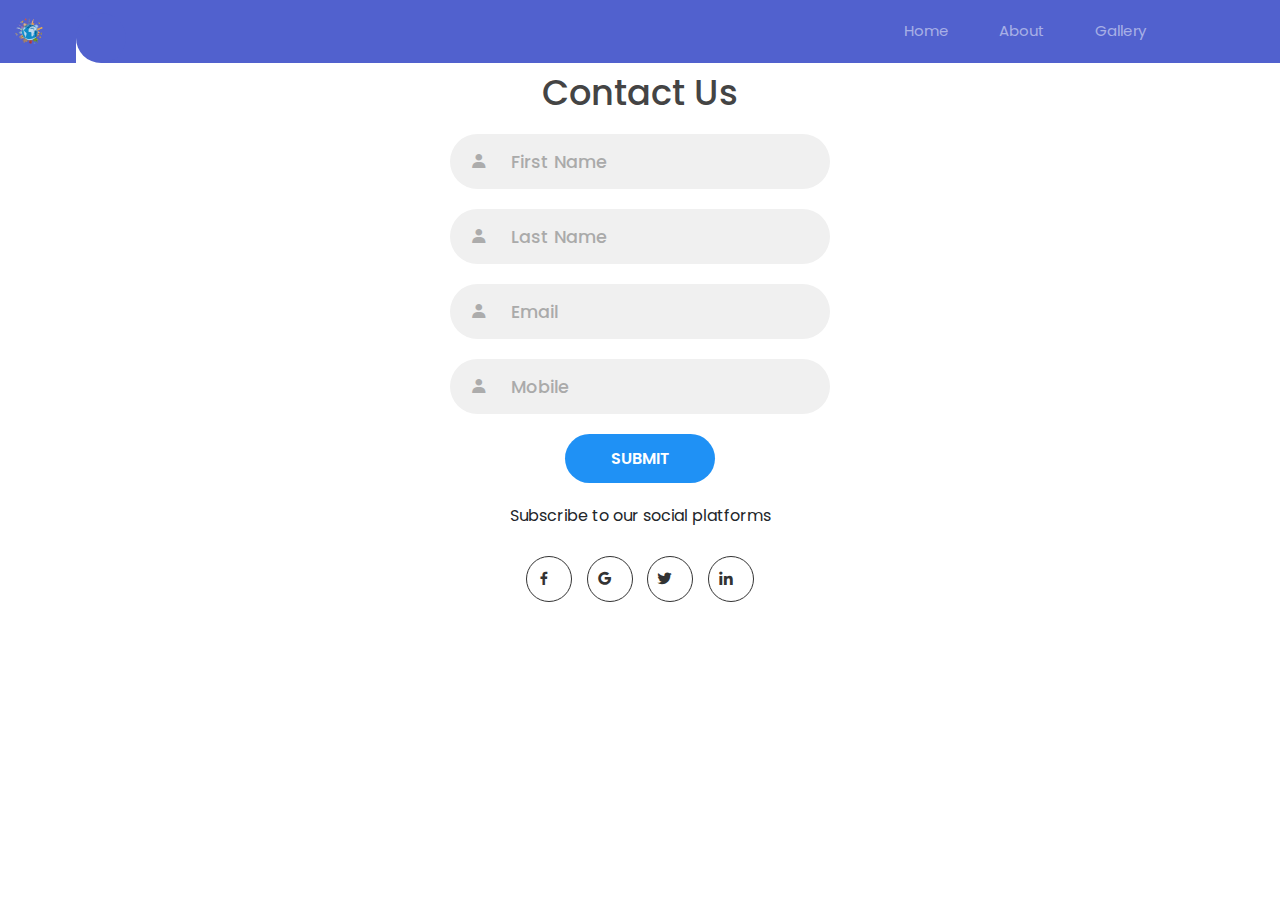
<file: contact.html>
<!DOCTYPE html>
<html lang="en">

<head>
    <meta charset='utf-8'>
    <meta http-equiv='X-UA-Compatible' content='IE=edge'>
    <title>Tourism</title>
    <meta name='viewport' content='width=device-width, initial-scale=1'>
    <link rel="stylesheet" href="https://cdn.jsdelivr.net/npm/bootstrap@4.0.0/dist/css/bootstrap.min.css"
        integrity="sha384-Gn5384xqQ1aoWXA+058RXPxPg6fy4IWvTNh0E263XmFcJlSAwiGgFAW/dAiS6JXm" crossorigin="anonymous">
    <script src="https://code.jquery.com/jquery-3.2.1.slim.min.js"
        integrity="sha384-KJ3o2DKtIkvYIK3UENzmM7KCkRr/rE9/Qpg6aAZGJwFDMVNA/GpGFF93hXpG5KkN"
        crossorigin="anonymous"></script>
    <script src="https://cdn.jsdelivr.net/npm/popper.js@1.12.9/dist/umd/popper.min.js"
        integrity="sha384-ApNbgh9B+Y1QKtv3Rn7W3mgPxhU9K/ScQsAP7hUibX39j7fakFPskvXusvfa0b4Q"
        crossorigin="anonymous"></script>
    <script src="https://cdn.jsdelivr.net/npm/bootstrap@4.0.0/dist/js/bootstrap.min.js"
        integrity="sha384-JZR6Spejh4U02d8jOt6vLEHfe/JQGiRRSQQxSfFWpi1MquVdAyjUar5+76PVCmYl"
        crossorigin="anonymous"></script>

    <link rel='stylesheet' type='text/css' media='screen' href='./css/style.css'>
    <script src='./javascript/javascript.js'></script>

    <link rel="stylesheet" href="https://cdn.jsdelivr.net/npm/boxicons@latest/css/boxicons.min.css">
    <link rel="stylesheet" href="./css/styles.css">



</head>

<body>

    <style>
        img {
            height: 30px;
        }
    </style>
    <nav class="navbar navbar-expand-custom navbar-mainbg">
        <a class="navbar-brand navbar-logo" href="#"><img src="./img/3.png" alt=""></a>
        <button class="navbar-toggler" type="button" aria-controls="navbarSupportedContent" aria-expanded="false"
            aria-label="Toggle navigation">
            <i class="fas fa-bars text-white"></i>
        </button>
        <div class="collapse navbar-collapse" id="navbarSupportedContent">
            <ul class="navbar-nav ml-auto">
                <div class="hori-selector">
                    <div class="left"></div>
                    <div class="right"></div>
                </div>
                <li class="nav-item">
                    <a class="nav-link" href="javascript:void(0);"><i class="fas fa-tachometer-alt"></i>Home</a>
                </li>
                <li class="nav-item">
                    <a class="nav-link" href="about.html"><i class="far fa-address-book"></i>About</a>
                </li>
                <li class="nav-item">
                    <a class="nav-link" href="gallery.html"><i class="far fa-clone"></i>Gallery</a>
                </li>
                <li class="nav-item active" >
                    <a class="nav-link" href="contact.html"><i class="far fa-calendar-alt"></i>Contact</a>
                </li>

            </ul>
        </div>
    </nav>

    <div class="container">
        <div class="form_container">
            </form>
            <form action="#" class="sign_up_form">
               <br><br><br>
                <h2 class="title">Contact Us</h2>

                <div class="inputBox">
                    <i class='bx bxs-user'></i>
                    <input type="text" id="txtFirstName" placeholder="First Name" />
                </div>
                <div class="inputBox">
                    <i class='bx bxs-user'></i>
                    <input type="text" id="txtLastName" placeholder="Last Name" />
                </div>

                <div class="inputBox">
                    <i class='bx bxs-user'></i>
                    <input type="email" id="txtEmail" placeholder="Email" />
                </div>

                <div class="inputBox">
                    <i class='bx bxs-user'></i>
                    <input type="text" placeholder="Mobile" />
                </div>

                <button type="submit" onclick="binding()" value="Submit" class="btn" data-toggle="modal"
                    data-target="#exampleModal">Submit</button>

                <p class="social_text">Subscribe to our social platforms</p>

                <div class="social_media">
                    <a href="#" class="social_icon"><i class='bx bxl-facebook'></i></a>

                    <a href="#" class="social_icon"><i class='bx bxl-google'></i></a>

                    <a href="#" class="social_icon"><i class='bx bxl-twitter'></i></a>

                    <a href="#" class="social_icon"><i class='bx bxl-linkedin'></i></a>


                </div>
            </form>

        </div>
    </div>

    </div>


    <!-- Modal -->
    <div class="modal fade" id="exampleModal" tabindex="-1" role="dialog" aria-labelledby="exampleModalLabel"
        aria-hidden="true">
        <div class="modal-dialog" role="document">
            <div class="modal-content">
                <div class="modal-header">
                    <h5 class="modal-title" id="exampleModalLabel">Thank You</h5>
                    <button type="button" class="close" data-dismiss="modal" aria-label="Close">
                        <span aria-hidden="true">&times;</span>
                    </button>
                </div>
                <div class="modal-body">
                    <div id="divdata"></div>
                </div>
                <div class="modal-footer">
                    <button type="button" class="btn btn-secondary" data-dismiss="modal">Close</button>
                </div>
            </div>
        </div>
    </div>
</body>
<script>
    function binding() {
        //Reading Data from UI and Sending to JS
        var firstname = document.getElementById('txtFirstName')?.value;
        var lastname = document.getElementById('txtLastName')?.value;
        var email = document.getElementById('txtEmail')?.value;
        var mobile = document.getElementById('txtMobile')?.value;
        // sending data to UI from JS
        document.getElementById('divdata').innerHTML = "Hii" + firstname + " " + lastname + " " + "our team will contact you soon" + " " + "Thank you for Visiting";
    }

</script>

</html>
</file>
<file: css/styles.css>
@import url(https://fonts.googleapis.com/css?family=Poppins:100,100italic,200,200italic,300,300italic,regular,italic,500,500italic,600,600italic,700,700italic,800,800italic,900,900italic);
* {
    margin: 0;
    padding: 0;
    box-sizing: border-box;
  }
  
  body,
  input {
    font-family: "Poppins", sans-serif;
  }


  
  .form_container{
    position: absolute;
    width: 100%;
    height: 100%;
    top: 0;
    left: 0;
  }


  form{
    display: flex;
    align-items: center;
    justify-content: center;
    flex-direction: column;
    padding: 0rem 5rem;
    transition: all 0.2s 0.7s;
    overflow: hidden;
    grid-column: 1 / 2;
    grid-row: 1 / 2;
  }  
  .title {
    font-size: 2.2rem;
    color: #444;
    margin-bottom: 10px;
  }

  .inputBox{
    max-width: 380px;
    width: 100%;
    background-color: #f0f0f0;
    margin: 10px 0;
    height: 55px;
    border-radius: 55px;
    display: grid;
    grid-template-columns: 15% 85%;
    padding: 0 0.4rem;
    position: relative;
  }

  .inputBox input {
    background: none;
    outline: none;
    border: none;
    line-height: 1;
    font-weight: 600;
    font-size: 1.1rem;
    color: #333;
  }



  .inputBox i {
    text-align: center;
    line-height: 55px;
    color: #acacac;
    transition: 0.5s;
    font-size: 1.1rem;
  }

  .inputBox input::placeholder {
    color: #aaa;
    font-weight: 500;
  }

  .social_text{
    padding: 0.7rem 0;
    font-size: 1rem;
  }

  .social_media{
    display: flex;
    justify-content: center;
  }

  .social_icon {
    height: 46px;
    width: 46px;
    display: flex;
    justify-content: center;
    align-items: center;
    margin: 0 0.45rem;
    color: #333;
    border-radius: 50%;
    border: 1px solid #333;
    text-decoration: none;
    font-size: 1.1rem;
    transition: 0.3s;
  }

  .social_icon:hover {
    color: #1f91f5;
    border-color: #1f91f5;
  }

  .btn {
    width: 150px;
    background-color: #1f91f5;
    border: none;
    outline: none;
    height: 49px;
    border-radius: 49px;
    color: #fff;
    text-transform: uppercase;
    font-weight: 600;
    margin: 10px 0;
    cursor: pointer;
    transition: 0.5s;
  }

  .btn:hover {
    background-color: #0ac77e;
  }

  .panel_container {
    position: absolute;
    height: 100%;
    width: 100%;
    top: 0;
    left: 0;
    display: grid;
    grid-template-columns: repeat(2, 1fr);
  }

  .image {
    width: 100%;
    transition: transform 1.1s ease-in-out;
    transition-delay: 0.4s;
  }

  .panel {
    display: flex;
    flex-direction: column;
    align-items: flex-end;
    justify-content: space-around;
    text-align: center;
    z-index: 6;
  }

  .left_panel {
    pointer-events: all;
    padding: 3rem 17% 2rem 12%;
  }
  
  .right_panel {
    pointer-events: none;
    padding: 3rem 12% 2rem 17%;
  }
  
  .panel .content {
    color: #fff;
    transition: transform 0.9s ease-in-out;
    transition-delay: 0.6s;
  }
  
  .panel h3 {
    font-weight: 600;
    line-height: 1;
    font-size: 1.5rem;
  }
  
  .panel p {
    font-size: 0.95rem;
    padding: 0.7rem 0;
  }

  .btn.transparent {
    margin: 0;
    background: none;
    border: 2px solid #fff;
    width: 130px;
    height: 41px;
    font-weight: 600;
    font-size: 0.8rem;
  }
  
  .right_panel .image,
  .right_panel .content {
    transform: translateX(800px);
  }

  @media (max-width: 870px) {
    .container {
      min-height: 800px;
      height: 100vh;
    }
    .signin_signup {
      width: 100%;
      top: 95%;
      transform: translate(-50%, -100%);
      transition: 1s 0.8s ease-in-out;
    }
  
    .signin_signup,
    .container.sign_up_mode .signin_signup {
      left: 50%;
    }
  
    .panel_container {
      grid-template-columns: 1fr;
      grid-template-rows: 1fr 2fr 1fr;
    }
  
    .panel {
      flex-direction: row;
      justify-content: space-around;
      align-items: center;
      padding: 2.5rem 8%;
      grid-column: 1 / 2;
    }
  
    .right_panel {
      grid-row: 3 / 4;
    }
  
    .left_panel {
      grid-row: 1 / 2;
    }
  
    .image {
      width: 200px;
      transition: transform 0.9s ease-in-out;
      transition-delay: 0.6s;
    }
  
    .panel .content {
      padding-right: 15%;
      transition: transform 0.9s ease-in-out;
      transition-delay: 0.8s;
    }
  
    .panel h3 {
      font-size: 1.2rem;
    }
  
    .panel p {
      font-size: 0.7rem;
      padding: 0.5rem 0;
    }
  
    .btn.transparent {
      width: 110px;
      height: 35px;
      font-size: 0.7rem;
    }
  
    .container:before {
      width: 1500px;
      height: 1500px;
      transform: translateX(-50%);
      left: 30%;
      bottom: 68%;
      right: initial;
      top: initial;
      transition: 2s ease-in-out;
    }
  
    .container.sign_up_mode:before {
      transform: translate(-50%, 100%);
      bottom: 32%;
      right: initial;
    }
  
    .container.sign_up_mode .left_panel .image,
    .container.sign_up_mode .left_panel .content {
      transform: translateY(-300px);
    }
  
    .container.sign_up_mode .right_panel .image,
    .container.sign_up_mode .right_panel .content {
      transform: translateY(0px);
    }
  
    .right_panel .image,
    .right_panel .content {
      transform: translateY(300px);
    }
  
    .container.sign_up_mode .signin_signup {
      top: 5%;
      transform: translate(-50%, 0);
    }
  }
  
  @media (max-width: 570px) {
    form {
      padding: 0 1.5rem;
    }
  
    .image {
      display: none;
    }
    .panel .content {
      padding: 0.5rem 1rem;
    }
    .container {
      padding: 1.5rem;
    }
  
    .container:before {
      bottom: 72%;
      left: 50%;
    }
  
    .container.sign_up_mode:before {
      bottom: 28%;
      left: 50%;
    }
  }
</file>
<file: css/style.css>
@import url('https://fonts.googleapis.com/css?family=Roboto');

body{
	font-family: 'Roboto', sans-serif;
}
* {
	margin: 0;
	padding: 0;
}
i {
	margin-right: 10px;
}
/*----------bootstrap-navbar-css------------*/
.navbar-logo{
	padding: 15px;
	color: #fff;
}
.navbar-mainbg{
	background-color: #5161ce;
	padding: 0px;
}
#navbarSupportedContent{
	overflow: hidden;
	position: relative;
}
#navbarSupportedContent ul{
	padding: 0px;
	margin: 0px;
}
#navbarSupportedContent ul li a i{
	margin-right: 10px;
}
#navbarSupportedContent li {
	list-style-type: none;
	float: left;
}
#navbarSupportedContent ul li a{
	color: rgba(255,255,255,0.5);
    text-decoration: none;
    font-size: 15px;
    display: block;
    padding: 20px 20px;
    transition-duration:0.6s;
	transition-timing-function: cubic-bezier(0.68, -0.55, 0.265, 1.55);
    position: relative;
}
#navbarSupportedContent>ul>li.active>a{
	color: #5161ce;
	background-color: transparent;
	transition: all 0.7s;
}
#navbarSupportedContent a:not(:only-child):after {
	content: "\f105";
	position: absolute;
	right: 20px;
	top: 10px;
	font-size: 14px;
	font-family: "Font Awesome 5 Free";
	display: inline-block;
	padding-right: 3px;
	vertical-align: middle;
	font-weight: 900;
	transition: 0.5s;
}
#navbarSupportedContent .active>a:not(:only-child):after {
	transform: rotate(90deg);
}
.hori-selector{
	display:inline-block;
	position:absolute;
	height: 100%;
	top: 0px;
	left: 0px;
	transition-duration:0.6s;
	transition-timing-function: cubic-bezier(0.68, -0.55, 0.265, 1.55);
	background-color: #fff;
	border-top-left-radius: 15px;
	border-top-right-radius: 15px;
	margin-top: 10px;
}
.hori-selector .right,
.hori-selector .left{
	position: absolute;
	width: 25px;
	height: 25px;
	background-color: #fff;
	bottom: 10px;
}
.hori-selector .right{
	right: -25px;
}
.hori-selector .left{
	left: -25px;
}
.hori-selector .right:before,
.hori-selector .left:before{
	content: '';
    position: absolute;
    width: 50px;
    height: 50px;
    border-radius: 50%;
    background-color: #5161ce;
}
.hori-selector .right:before{
	bottom: 0;
    right: -25px;
}
.hori-selector .left:before{
	bottom: 0;
    left: -25px;
}


@media(min-width: 992px){
	.navbar-expand-custom {
	    -ms-flex-flow: row nowrap;
	    flex-flow: row nowrap;
	    -ms-flex-pack: start;
	    justify-content: flex-start;
	}
	.navbar-expand-custom .navbar-nav {
	    -ms-flex-direction: row;
	    flex-direction: row;
	}
	.navbar-expand-custom .navbar-toggler {
	    display: none;
	}
	.navbar-expand-custom .navbar-collapse {
	    display: -ms-flexbox!important;
	    display: flex!important;
	    -ms-flex-preferred-size: auto;
	    flex-basis: auto;
	}
}


@media (max-width: 991px){
	#navbarSupportedContent ul li a{
		padding: 12px 30px;
	}
	.hori-selector{
		margin-top: 0px;
		margin-left: 10px;
		border-radius: 0;
		border-top-left-radius: 25px;
		border-bottom-left-radius: 25px;
	}
	.hori-selector .left,
	.hori-selector .right{
		right: 10px;
	}
	.hori-selector .left{
		top: -25px;
		left: auto;
	}
	.hori-selector .right{
		bottom: -25px;
	}
	.hori-selector .left:before{
		left: -25px;
		top: -25px;
	}
	.hori-selector .right:before{
		bottom: -25px;
		left: -25px;
	}
}
</file>
